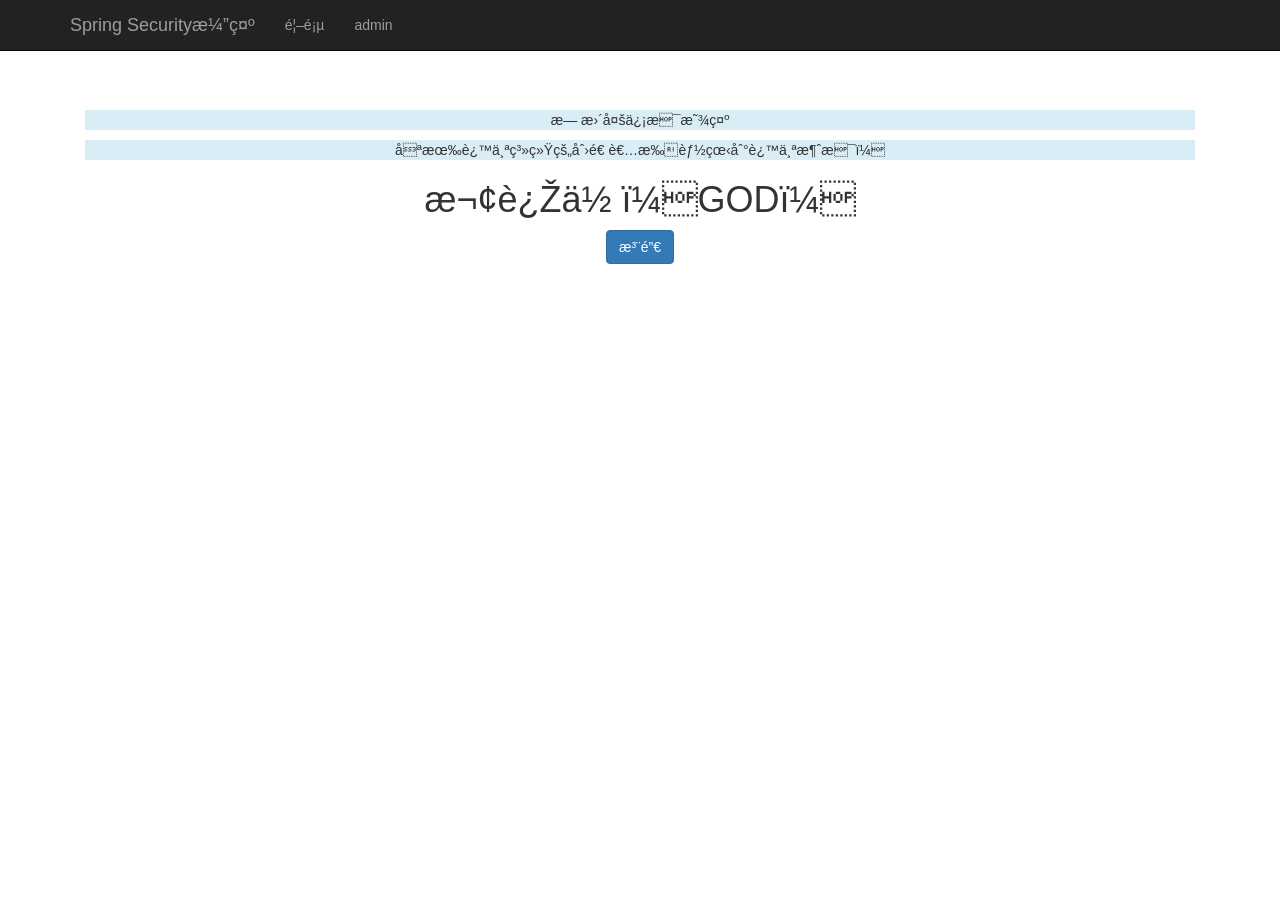
<file: src/main/resources/templates/home.html>
<!DOCTYPE html>
<html xmlns:th="http://www.thymeleaf.org"
      xmlns:sec="http://www.thymeleaf.org/thymeleaf-extras-springsecurity4">
<head>
    <meta content="text/html;charset=UTF-8"/>
    <title sec:authentication="name"></title>
    <link href="https://cdn.jsdelivr.net/npm/bootstrap@3.3.7/dist/css/bootstrap.min.css" rel="stylesheet">
    <style type="text/css">
        body {
            padding-top: 50px;
        }
        .starter-template {
            padding: 40px 15px;
            text-align: center;
        }
    </style>
</head>
<body>
<nav class="navbar navbar-inverse navbar-fixed-top">
    <div class="container">
        <div class="navbar-header">
            <a class="navbar-brand" href="#">Spring Security演示</a>
        </div>
        <div id="navbar" class="collapse navbar-collapse">
            <ul class="nav navbar-nav">
                <li><a th:href="@{/}"> 首页 </a></li>
                <li><a th:href="@{/admin}"> admin </a></li>
            </ul>
        </div><!--/.nav-collapse -->
    </div>
</nav>


<div class="container">

    <div class="starter-template">
        <h1 th:text="${msg.title}"></h1>

        <p class="bg-primary" th:text="${msg.content}"></p>

        <div sec:authorize="hasRole('ROLE_ADMIN')"> <!-- 用户类型为ROLE_ADMIN 显示 -->
            <p class="bg-info" th:text="${msg.etraInfo}"></p>
        </div>

        <div sec:authorize="hasRole('ROLE_USER')"> <!-- 用户类型为 ROLE_USER 显示 -->
            <p class="bg-info">无更多信息显示</p>
        </div>

        <div sec:authorize="hasRole('ROLE_GOD')"> <!-- 用户类型为 ROLE_GOD 显示 -->
            <p class="bg-info">只有这个系统的创造者才能看到这个消息！</p>
            <h1>欢迎你！GOD！</h1>
        </div>

        <form th:action="@{/logout}" method="post">
            <input type="submit" class="btn btn-primary" value="注销"/>
        </form>
    </div>
</div>
</body>
</html>
</file>
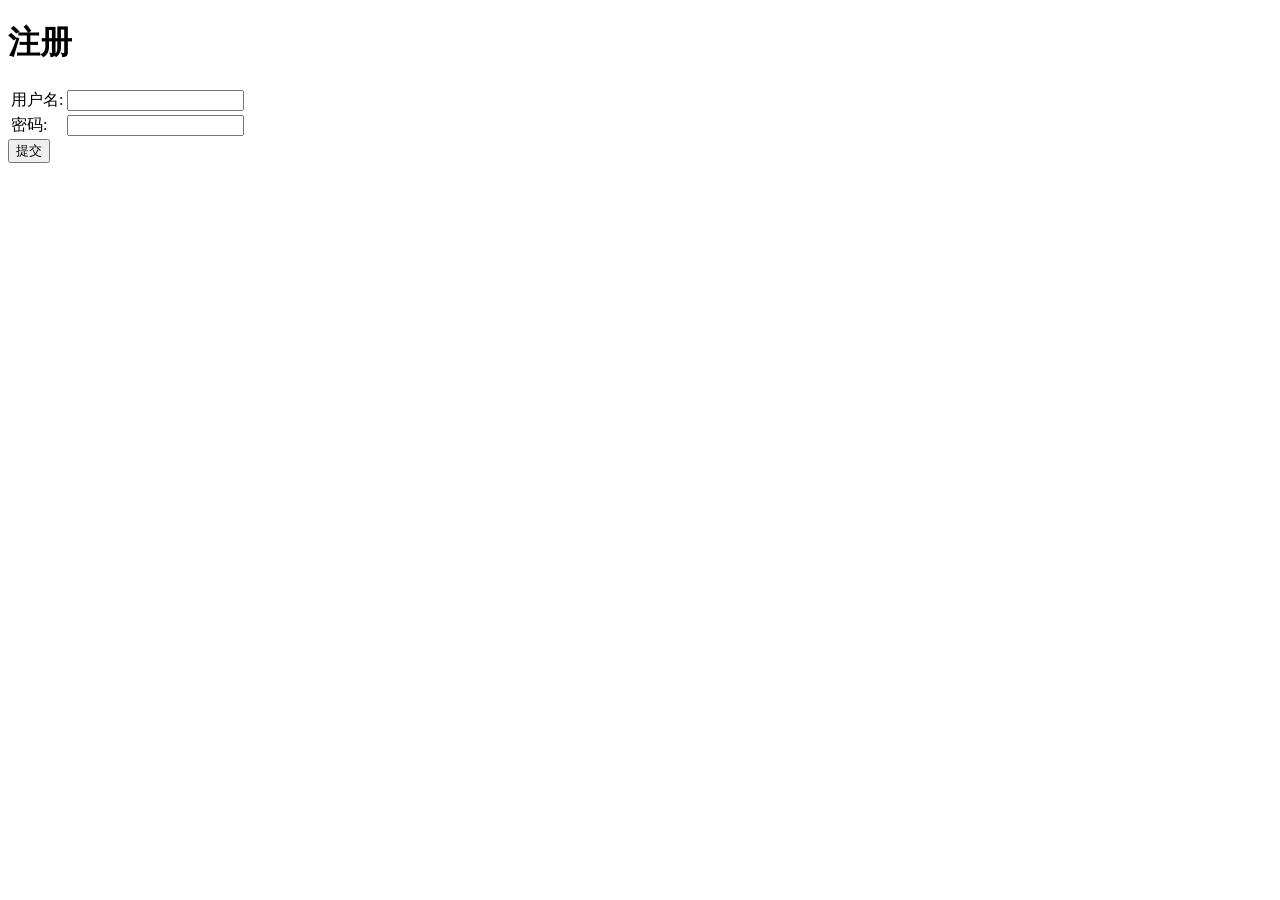
<file: src/main/resources/templates/registerPage.html>
<!DOCTYPE html>
<html xmlns:th="http://www.thymeleaf.org">
<head>
    <meta charset="UTF-8" />
    <title>注册</title>
</head>
<body>
<h1>注册</h1>
<form action="/doRegister" method="POST">
    <table>
        <tr>
            <td>用户名:</td>
            <td><input name="username" type="text" /></td>
        </tr>
        <tr>
            <td>密码:</td>
            <td><input name="password" type="password" /></td>
        </tr>
    </table>
    <!--<input type="hidden" name="${_csrf.parameterName}" value="${_csrf.token}"/>-->
    <input type="hidden" th:name="${_csrf.parameterName}" th:value="${_csrf.token}"/>
    <button type="submit">提交</button>
</form>
</body>
</html>
</file>
